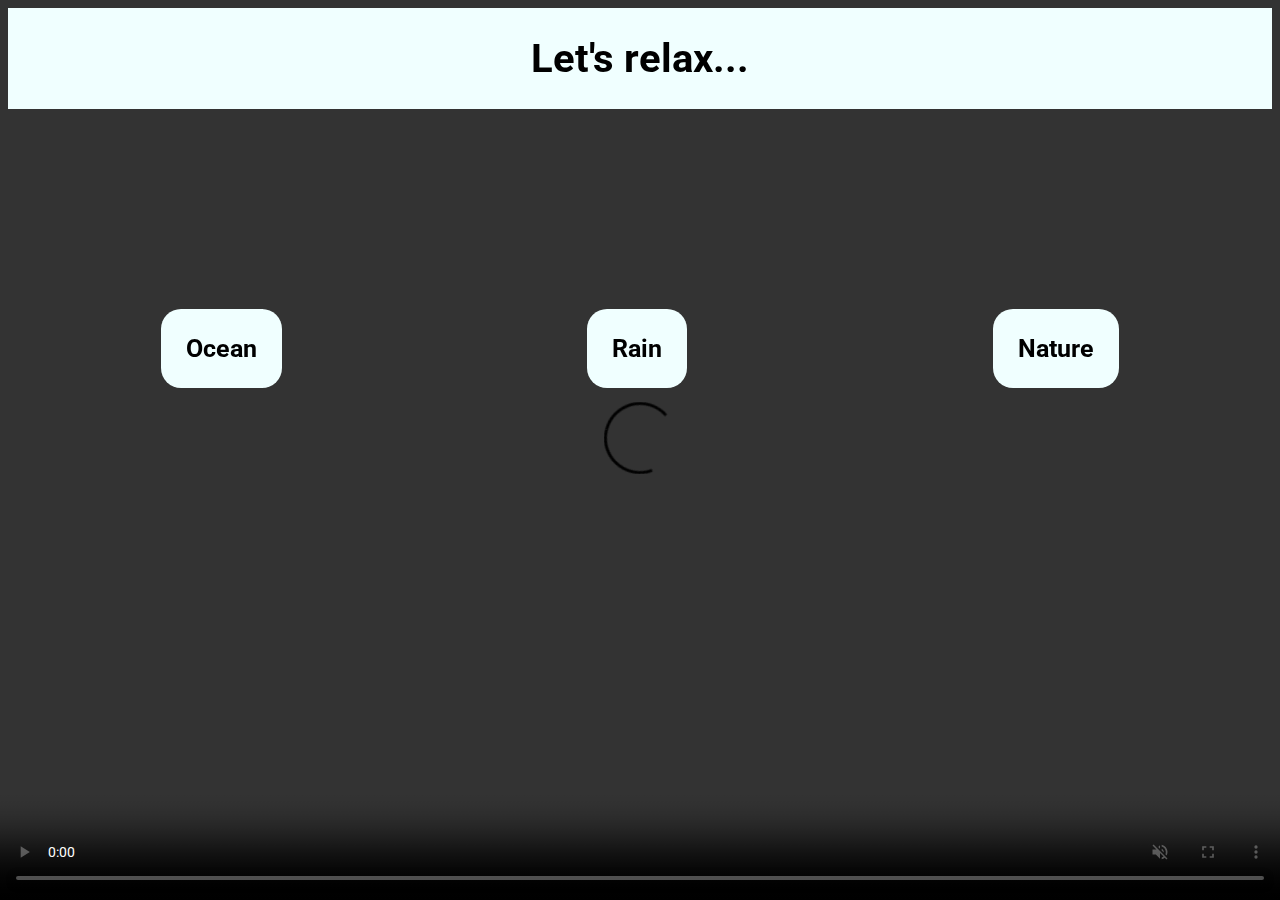
<file: index.html>
<!DOCTYPE html>
<html lang="en">

<head>
    <meta charset="UTF-8">
    <meta http-equiv="X-UA-Compatible" content="IE=edge">
    <meta name="viewport" content="width=device-width, initial-scale=1.0">
    <link rel="stylesheet" href="style.css">
    <link rel="preconnect" href="https://fonts.googleapis.com">
    <link rel="preconnect" href="https://fonts.gstatic.com" crossorigin>
    <link href="https://fonts.googleapis.com/css2?family=Roboto:wght@300&display=swap" rel="stylesheet">
    <link rel="icon" href="data:,">
    <title>Relax</title>
</head>

<body>
    <div id="header">
        <h1>Let's relax...</h1>
    </div>

    <div id="btn-container">
        <button id="btn"><a href="waves/waves.html">Ocean</a></button>
        <button id="btn"><a href="rain/rain.html">Rain</a></button>
        <button id="btn"><a href="nature/nature.html">Nature</a></button>
    </div>

    <audio id="player" autoplay loop>
        <source src="https://cdn.glitch.com/eeaf6ebc-3ee8-45cf-aa54-1394e24c3353%2Fnature.mp3?v=1628699781050" type="audio/mp3">
        </audio>


    <video autoplay="autoplay" loop="loop" muted defaultMuted playsinline id="myVideo" controls>
            <source src="https://cdn.glitch.com/eeaf6ebc-3ee8-45cf-aa54-1394e24c3353%2FExotic%20beach.mp4?v=1628649495599" type="video/mp4">
            </video>


</body>

</html>

</html>
</file>
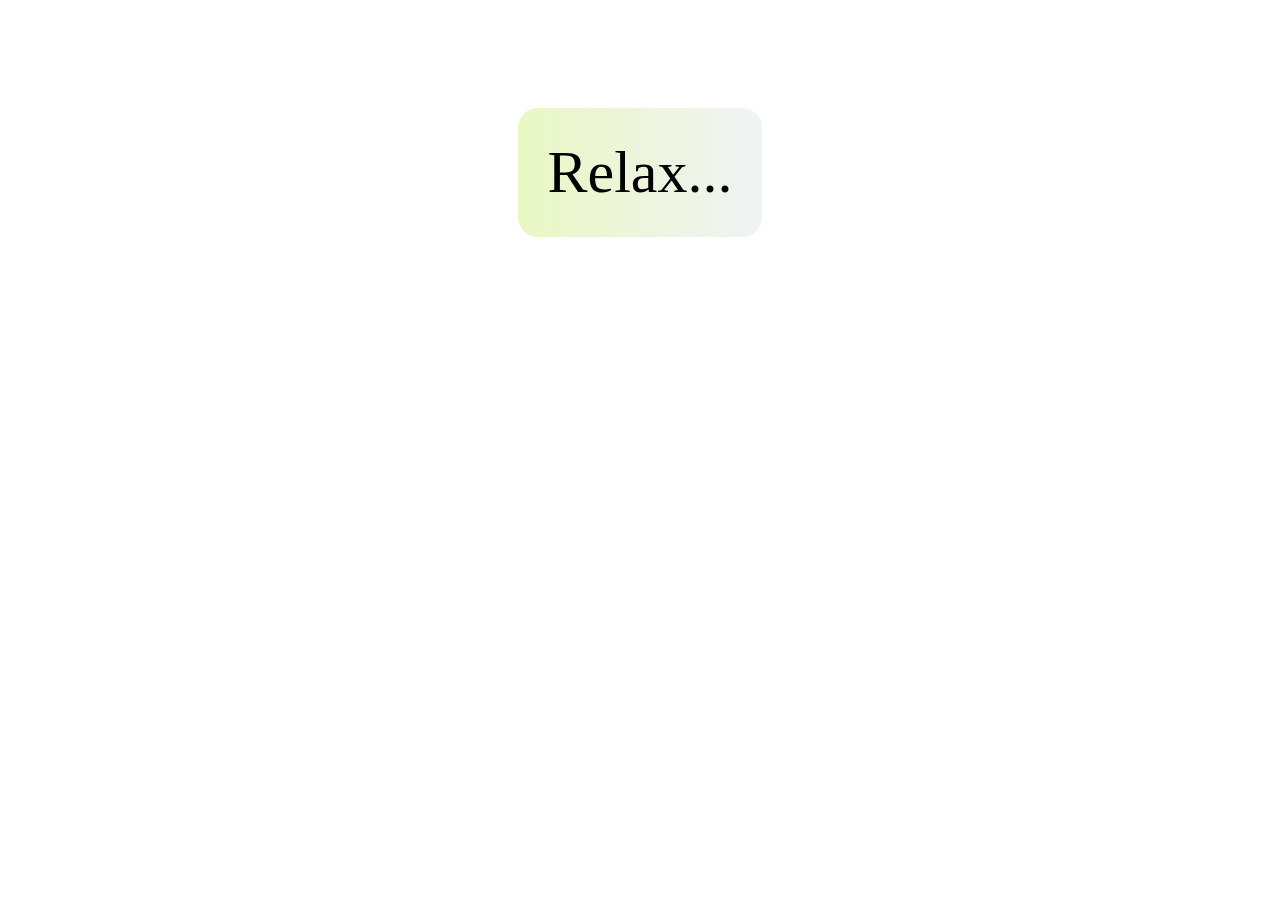
<file: nature/nature.html>
<!DOCTYPE html>
<html lang="en">

<head>
    <meta charset="UTF-8">
    <meta http-equiv="X-UA-Compatible" content="IE=edge">
    <meta name="viewport" content="width=device-width, initial-scale=1.0">
    <link rel="stylesheet" href="nature.css">
    <link rel="icon" href="data:,">
    <title>nature</title>
</head>

<body>
    <div id="container-countdown">
        <p id="countdown">
            Relax...
        </p>
    </div>
    <button id="myButton">START</button>

    <audio id="player" autoplay loop>
        <source src="https://cdn.glitch.com/eeaf6ebc-3ee8-45cf-aa54-1394e24c3353%2Fnature.mp3?v=1628699781050" type="audio/mp3">
        </audio>


    <video autoplay="autoplay" loop="loop" muted defaultMuted playsinline id="myVideo">
        <source src="https://cdn.glitch.com/eeaf6ebc-3ee8-45cf-aa54-1394e24c3353%2FGreen%20leaves.mp4?v=1628699823058" type="video/mp4" controls>
        </video>


    <script src="nature.js"></script>
</body>

</html>
</file>
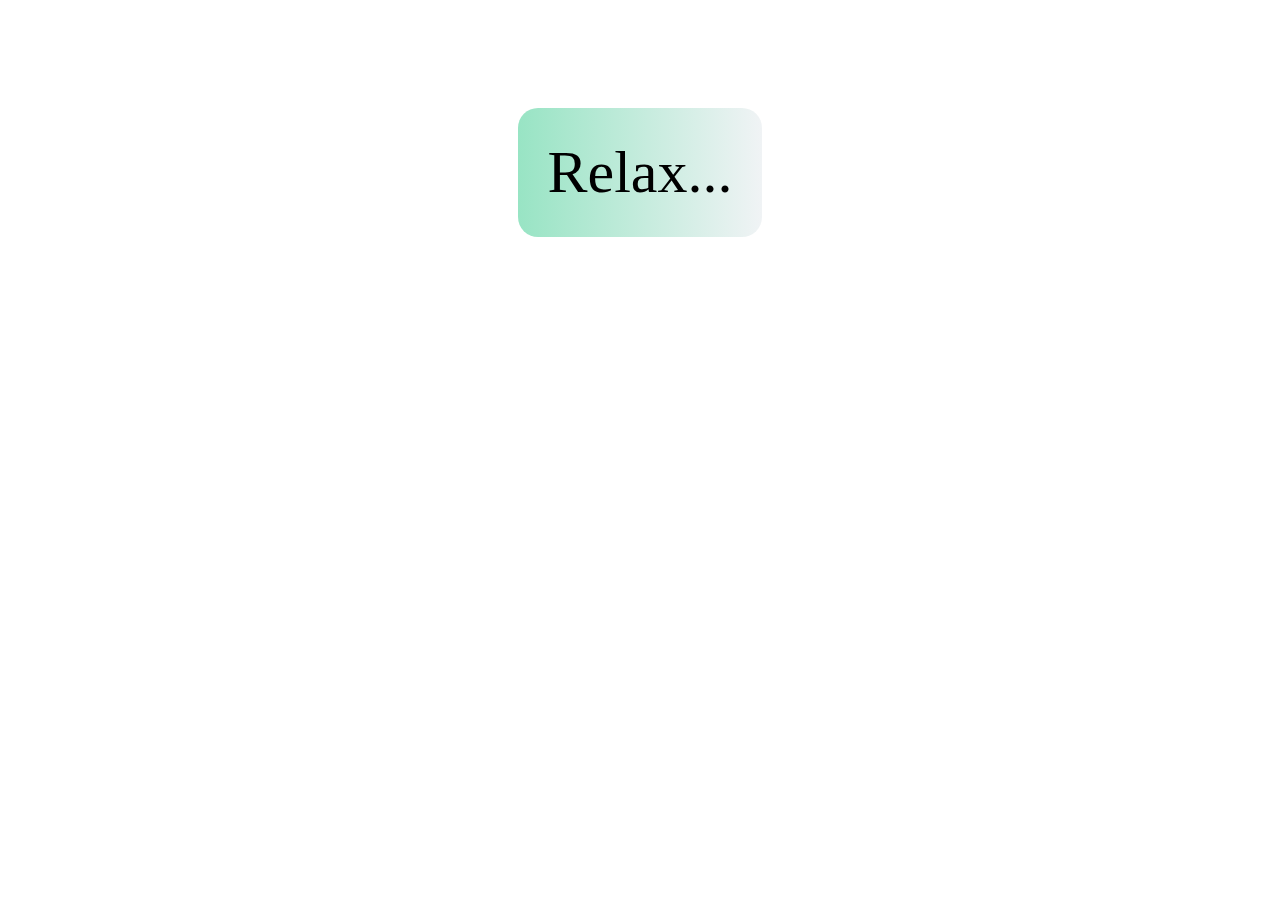
<file: rain/rain.html>
<!DOCTYPE html>
<html lang="en">

<head>
    <meta charset="UTF-8">
    <meta http-equiv="X-UA-Compatible" content="IE=edge">
    <meta name="viewport" content="width=device-width, initial-scale=1.0">
    <link rel="stylesheet" href="rain.css">
    <link rel="icon" href="data:,">
    <title>Waves</title>
</head>

<body>
    <div id="container-countdown">
        <p id="countdown">
            Relax...
        </p>
    </div>

    <button id="myButton">START</button>

    <audio id="player" autoplay loop>
        <source src="https://cdn.glitch.com/eeaf6ebc-3ee8-45cf-aa54-1394e24c3353%2Frain-test.mp3?v=1628681319810" type="audio/mp3">
        </audio>

    <video autoplay="autoplay" loop="loop" muted defaultMuted playsinline id="myVideo">
        <source src="https://cdn.glitch.com/eeaf6ebc-3ee8-45cf-aa54-1394e24c3353%2Frain-video.mp4?v=1628681267721" type="video/mp4">
        </video>

    <script src="rain.js"></script>
</body>

</html>
</file>
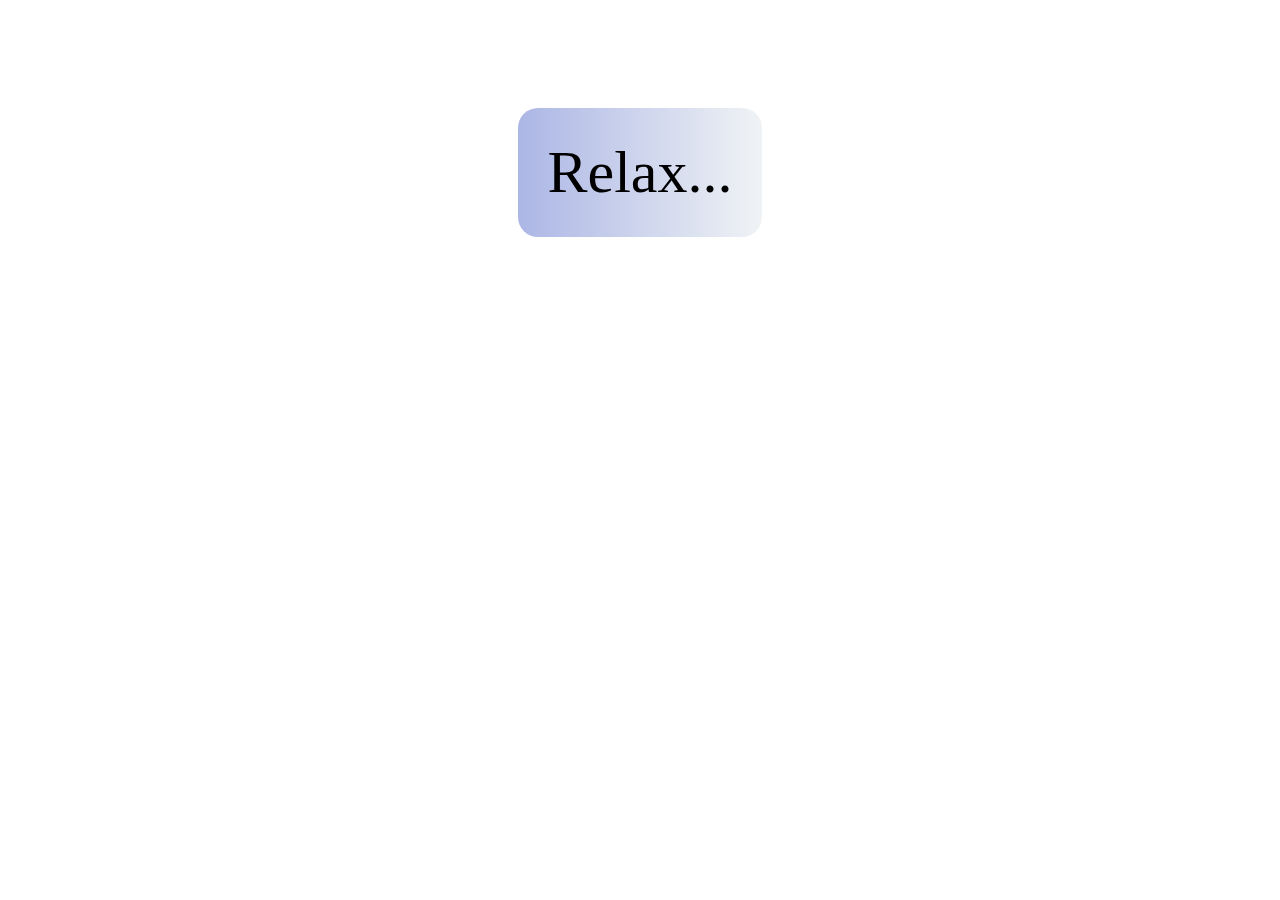
<file: waves/waves.html>
<!DOCTYPE html>
<html lang="en">

<head>
    <meta charset="UTF-8">
    <meta http-equiv="X-UA-Compatible" content="IE=edge">
    <meta name="viewport" content="width=device-width, initial-scale=1.0">
    <link rel="stylesheet" href="waves.css">
    <link rel="icon" href="data:,">
    <title>Waves</title>
</head>

<body>
    <div id="container-countdown">
        <p id="countdown">
            Relax...
        </p>
    </div>

    <button id="myButton">START</button>

    <audio id="player" autoplay loop>
        <source src="https://cdn.glitch.com/eeaf6ebc-3ee8-45cf-aa54-1394e24c3353%2FTunePocket-Soft-Ocean-Waves-Meditation-5-Breaths-Per-Min-5-Min-Preview.mp3?v=1628649760087" type="audio/mp3">
        </audio>


    <video autoplay="autoplay" loop="loop" muted defaultMuted playsinline id="myVideo">
            <source src="https://cdn.glitch.com/eeaf6ebc-3ee8-45cf-aa54-1394e24c3353%2Fwaves.mp4?v=1628649682755" type="video/mp4">
            </video>

    <script src="waves.js"></script>
</body>

</html>
</file>
<file: style.css>
#header {
        display: flex;
        justify-content: center;
        background-color: azure;
    }
    
    h1 {
        font-family: 'Roboto', sans-serif;
        font-size: 40px;
    }
    
    #btn-container {
        display: flex;
        flex-flow: row wrap;
        justify-content: space-around;
    }
    
    #btn {
        margin-top: 200px;
        background-color: azure;
        padding: 25px;
        border-radius: 20px;
        border: none;
    }
    
    #btn:hover {
        background: linear-gradient(to right, #ACB6E5, #74ebd5);
    }
    
    a {
        text-decoration: none;
        font-family: 'Roboto', sans-serif;
        font-size: 25px;
        color: black;
        font-weight: bolder;
    }
    
    #myVideo {
        position: fixed;
        top: 0;
        right: 0;
        min-width: 100%;
        min-height: 100%;
        z-index: -10;
    }
    
    @media all and (max-width: 500px) {
        body {
            background: linear-gradient(to right, #ACB6E5, #f0f3f5);
        }
        #myVideo {
            width: 300px;
            height: 300px;
        }
    }
</file>
<file: nature/nature.css>
#container-countdown {
    display: flex;
    justify-content: center;
}

#countdown {
    font-size: 60px;
    margin-top: 100px;
    background: linear-gradient(to right, #e9f7c3, #f0f3f5);
    border-radius: 20px;
    padding: 30px;
}

#myVideo {
    position: fixed;
    top: 0;
    right: 0;
    min-width: 100%;
    min-height: 100%;
    z-index: -10;
}

#myButton {
    display: none;
}

@media all and (max-width: 500px) {
    #myButton {
        display: block;
        padding: 10px;
        background: linear-gradient(to right, #ACB6E5, #f0f3f5);
        border-radius: 20px;
    }
    body {
        background: linear-gradient(to right, #ACB6E5, #f0f3f5);
    }
    #myVideo {
        width: 300px;
        height: 300px;
    }
}
</file>
<file: rain/rain.css>
#container-countdown {
    display: flex;
    justify-content: center;
}

#countdown {
    font-size: 60px;
    margin-top: 100px;
    background: linear-gradient(to right, #98e4c4, #f0f3f5);
    border-radius: 20px;
    padding: 30px;
}

#myVideo {
    position: fixed;
    top: 0;
    right: 0;
    min-width: 100%;
    min-height: 100%;
    z-index: -10;
}

#myButton {
    padding: 10px;
    background: linear-gradient(to right, #ACB6E5, #f0f3f5);
    border-radius: 20px;
}

#myButton {
    display: none;
}

@media all and (max-width: 500px) {
    #myButton {
        display: block;
        padding: 10px;
        background: linear-gradient(to right, #ACB6E5, #f0f3f5);
        border-radius: 20px;
    }
    body {
        background: linear-gradient(to right, #ACB6E5, #f0f3f5);
    }
    #myVideo {
        width: 300px;
        height: 300px;
    }
}
</file>
<file: waves/waves.css>
#container-countdown {
    display: flex;
    justify-content: center;
}

#countdown {
    font-size: 60px;
    margin-top: 100px;
    background: linear-gradient(to right, #ACB6E5, #f0f3f5);
    border-radius: 20px;
    padding: 30px;
}

#myVideo {
    position: fixed;
    top: 0;
    right: 0;
    min-width: 100%;
    min-height: 100%;
    z-index: -10;
}

#myButton {
    padding: 10px;
    background: linear-gradient(to right, #ACB6E5, #f0f3f5);
    border-radius: 20px;
}

#myButton {
    display: none;
}

@media all and (max-width: 500px) {
    #myButton {
        display: block;
        padding: 10px;
        background: linear-gradient(to right, #ACB6E5, #f0f3f5);
        border-radius: 20px;
    }
    body {
        background: linear-gradient(to right, #ACB6E5, #f0f3f5);
    }
    #myVideo {
        width: 300px;
        height: 300px;
    }
}
</file>
